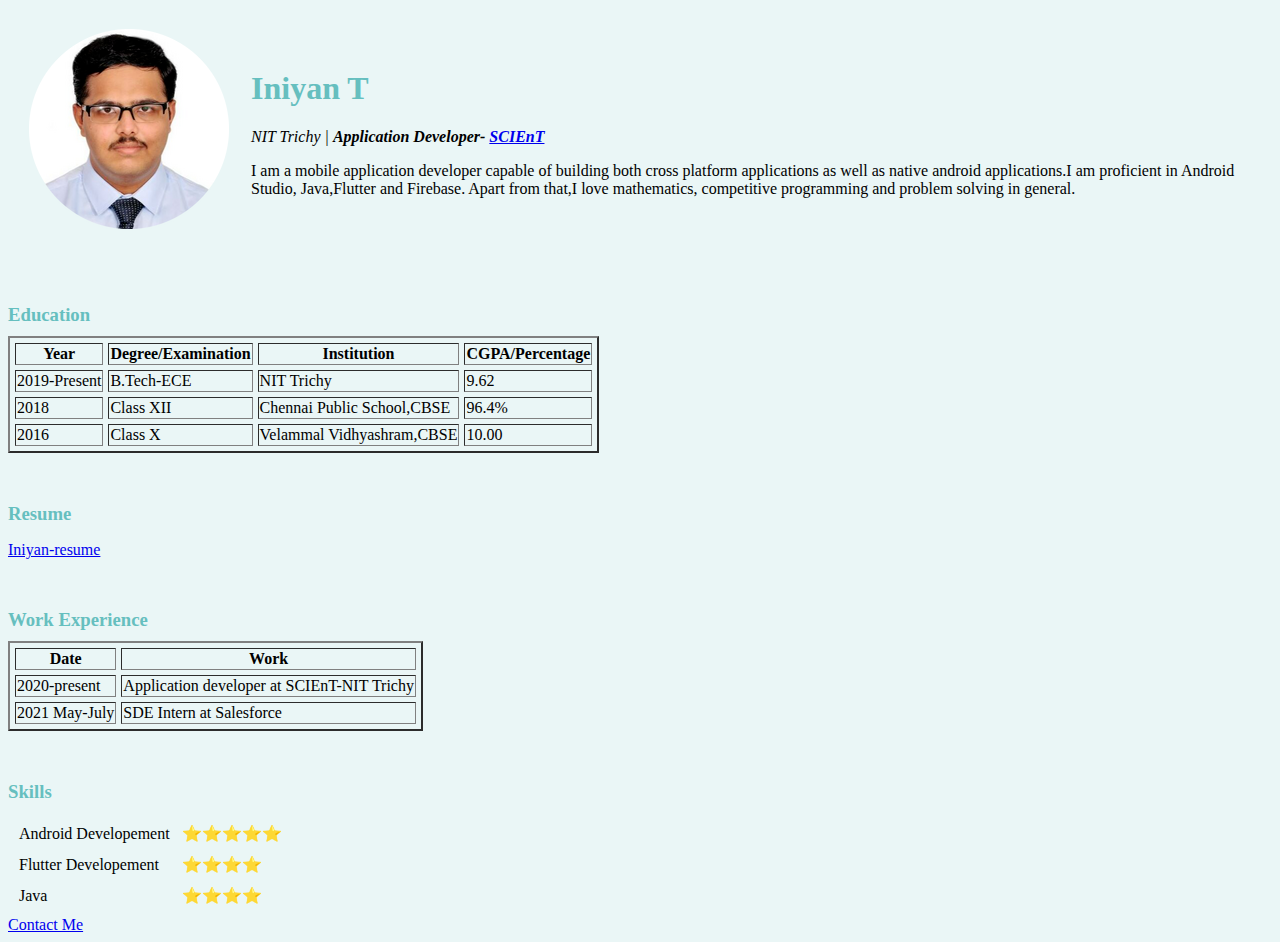
<file: index.html>
<!DOCTYPE html>
<html lang="en" dir="ltr">

<head>
  <meta charset="utf-8">
  <title>Iniyan's Personal Site</title>
  <link rel="stylesheet" href="css/styles.css">

</head>

<body>
  <table cellspacing="20">
    <tr>
      <td><img src="images/Iniyan.png" alt="iniyan profile pic"></td>
      <td>
        <h1>Iniyan T</h1>
        <p><em>NIT Trichy | <strong>Application Developer- <a href="https://scient.nitt.edu/#!/home">SCIEnT</a></strong></em></p>
        <p>I am a mobile application developer capable of building both cross platform applications as well as
          native android applications.I am proficient in Android Studio, Java,Flutter and Firebase.
          Apart from that,I love mathematics, competitive programming and problem solving in general.</p>
      </td>
    </tr>
  </table>
  <h3>Education</h3>
  <table  border="2" cellspacing="5">
  <thead>
    <tr>
      <th>Year</th>
      <th>Degree/Examination</th>
      <th>Institution</th>
      <th>CGPA/Percentage</th>
    </tr>
  </thead>
  <tbody>
    <tr>
      <td>2019-Present</td>
      <td>B.Tech-ECE</td>
      <td>NIT Trichy</td>
      <td>9.62</td>
    </tr>
    <tr>
      <td>2018</td>
      <td>Class XII</td>
      <td>Chennai Public School,CBSE</td>
      <td>96.4%</td>
    </tr>
    <tr>
      <td>2016</td>
      <td>Class X</td>
      <td>Velammal Vidhyashram,CBSE</td>
      <td>10.00</td>
    </tr>
  </tbody>
  </table>
  <h3>Resume</h3>
  <p><a href="https://drive.google.com/file/d/1f5K03AVn02F2uahQXgu9jC2IWracvx8l/view?usp=sharing">Iniyan-resume</a></p>
  <h3>Work Experience</h3>
  <table border="2" cellspacing="5">
    <thead>
      <tr>
        <th>Date</th>
        <th>Work</th>
      </tr>
    </thead>
    <tbody>
      <tr>
        <td>2020-present</td>
        <td>Application developer at SCIEnT-NIT Trichy</td>
      </tr>
      <tr>
        <td>2021 May-July</td>
        <td>SDE Intern at Salesforce</td>
      </tr>
    </tbody>
  </table>
    <h3>Skills</h3>
  <table cellspacing="10">
    <tr>
      <td>Android Developement</td>
      <td>⭐⭐⭐⭐⭐</td>
    </tr>
    <tr>
      <td>Flutter Developement</td>
      <td>⭐⭐⭐⭐</td>
    </tr>
    <tr>
      <td>Java</td>
      <td>⭐⭐⭐⭐</td>
    </tr>
  </table>
  <a class="contactme" href="contact-me.html">Contact Me</a>
</body>

</html>
</file>
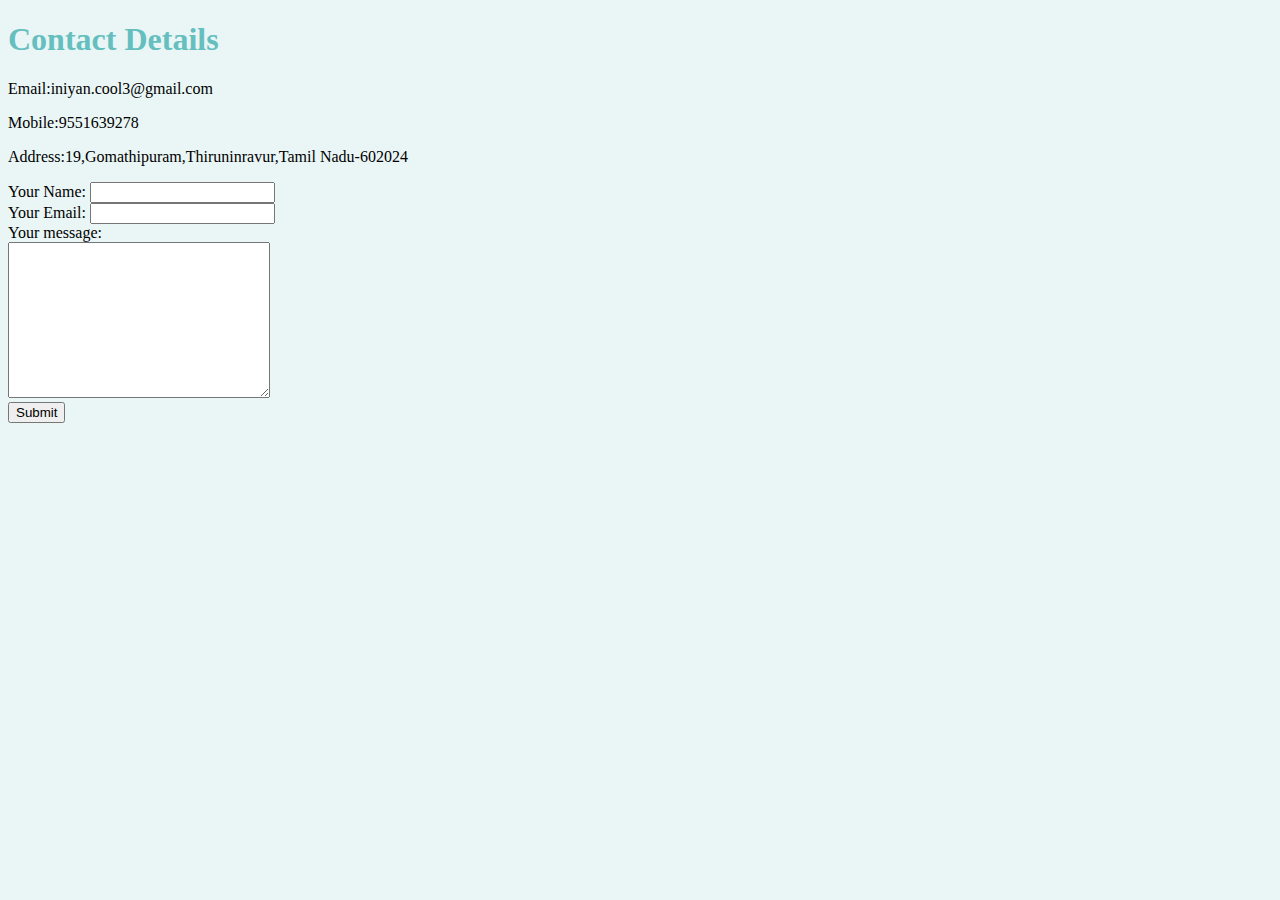
<file: contact-me.html>
<!DOCTYPE html>
<html lang="en" dir="ltr">
  <head>
    <meta charset="utf-8">
    <title>My Contact</title>
    <link rel="stylesheet" href="css/styles.css">

  </head>
  <body>
    <h1>Contact Details</h1>
    <p>Email:iniyan.cool3@gmail.com</p>
    <p>Mobile:9551639278</p>
    <p>Address:19,Gomathipuram,Thiruninravur,Tamil Nadu-602024</p>
    <form class="" action="mailto:iniyan.cool3@gmail.com" method="post" enctype="text/plain">
      <label>Your Name:</label>
      <input type="text" name="yourName" value="">
      <br>
      <label>Your Email:</label>
      <input type="email" name="yourEmail" value="">
      <br>
      <label>Your message:</label><br>
      <textarea name="yourMessage" rows="10" cols="30"></textarea>
      <br>
      <input type="submit" name="">
    </form>
  </body>
</html>
</file>
<file: css/styles.css>
body{
  background-color: #EAF6F6;
}
hr{
  border-style: none;
  border-top-style: dotted;
  border-color: grey;
  border-width: 5px;
  width: 5%;
}
h1{
  color: #66BFBF;

}
h3{
  color: #66BFBF;
  margin: 50px auto 10px;

}
.contactme{
  margin-top: 50px;
}
</file>
